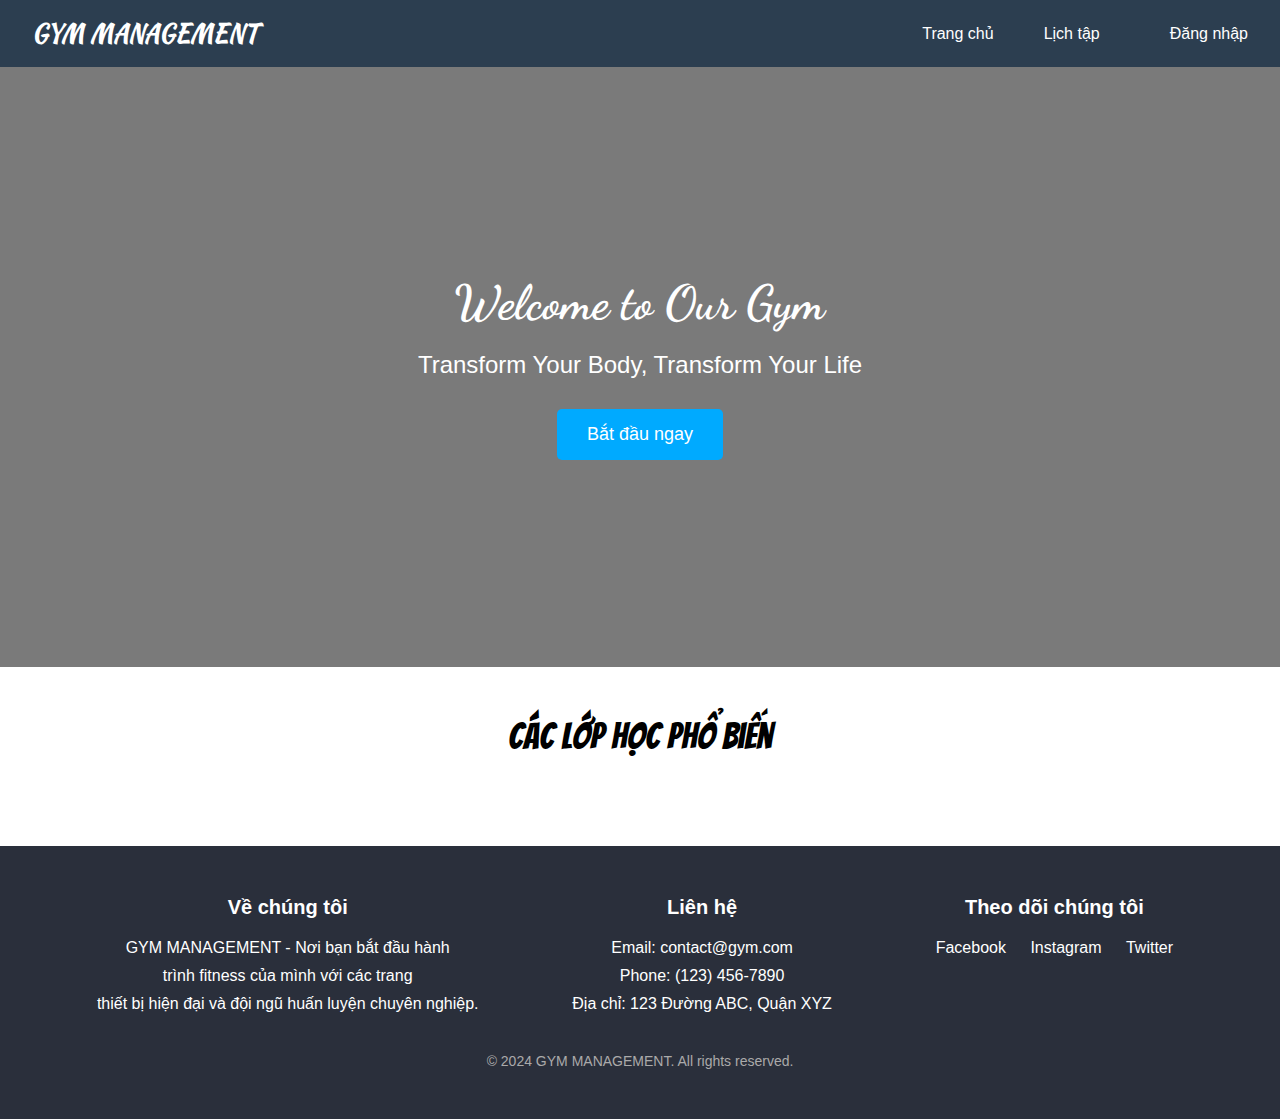
<file: Dự án FE/index.html>
<!DOCTYPE html>
<html lang="en">
<head>
    <meta charset="UTF-8">
    <meta name="viewport" content="width=device-width, initial-scale=1.0">
    <title>Trang chủ</title>
    <link rel="stylesheet" href="../assets/css/style.css">
    <link href="https://fonts.googleapis.com/css2?family=Dancing+Script:wght@400..700&display=swap" rel="stylesheet">
    <link href="https://fonts.googleapis.com/css2?family=Caveat:wght@400..700&family=Dancing+Script:wght@400..700&display=swap" rel="stylesheet">
    <link href="https://fonts.googleapis.com/css2?family=Bangers&family=Caveat:wght@400..700&family=Dancing+Script:wght@400..700&display=swap" rel="stylesheet">
    <link href="https://fonts.googleapis.com/css2?family=Bangers&family=Caveat:wght@400..700&family=Dancing+Script:wght@400..700&family=Kaushan+Script&display=swap" rel="stylesheet">
</head>
<body>
    <!-- Header -->
    <header>
        <div class="logo">GYM MANAGEMENT</div>
        <nav>
            <ul>
                <li><a href="./index.html">Trang chủ</a></li>
                <li id="training-schedule"><a href="./pages/booking/schedule.html">Lịch tập</a></li>
                <li id="manage-link" style="display: none;"><a href="./pages/admin/dashboard.html">Quản lý</a></li>
                <span id="greeting" style="margin-left:auto"></span>
                <li><a href="./pages/auth/login.html" id="auth-link">Đăng nhập</a></li>
            </ul>
        </nav>
    </header>
    <!-- Hero Section -->
    <section class="hero">
        <div class="hero-content">
            <h1>Welcome to Our Gym</h1>
            <p>Transform Your Body, Transform Your Life</p>
            <button onclick="slideDown()">Bắt đầu ngay</button>
        </div>
    </section>
    <!-- Card -->
    <section class="classes">
        <h2>Các lớp học phổ biến</h2>
        <div class="class-container" id="class-container">
            <!-- Dữ liệu sẽ được thêm động -->
        </div>
    </section>
    <!-- Footer -->
    <footer>
        <div class="footer-container">
            <div class="footer-column">
                <h4>Về chúng tôi</h4>
                <p>GYM MANAGEMENT - Nơi bạn bắt đầu hành</p>
                <p>trình fitness của mình với các trang </p>
                <p>thiết bị hiện đại và đội ngũ huấn luyện chuyên nghiệp.</p>
            </div>
            <div class="footer-column">
                <h4>Liên hệ</h4>
                <p>Email: contact@gym.com</p>
                <p>Phone: (123) 456-7890</p>
                <p>Địa chỉ: 123 Đường ABC, Quận XYZ</p>
            </div>
            <div class="footer-column">
                <h4>Theo dõi chúng tôi</h4>
                <div class="social-links">
                    <a href="#">Facebook</a>
                    <a href="#">Instagram</a>
                    <a href="#">Twitter</a>
                </div>
            </div>
        </div>
        <p class="footer-copy">© 2024 GYM MANAGEMENT. All rights reserved.</p>
    </footer>
    <script src="../assets/js/main.js"></script>
</body>
</html>
</file>
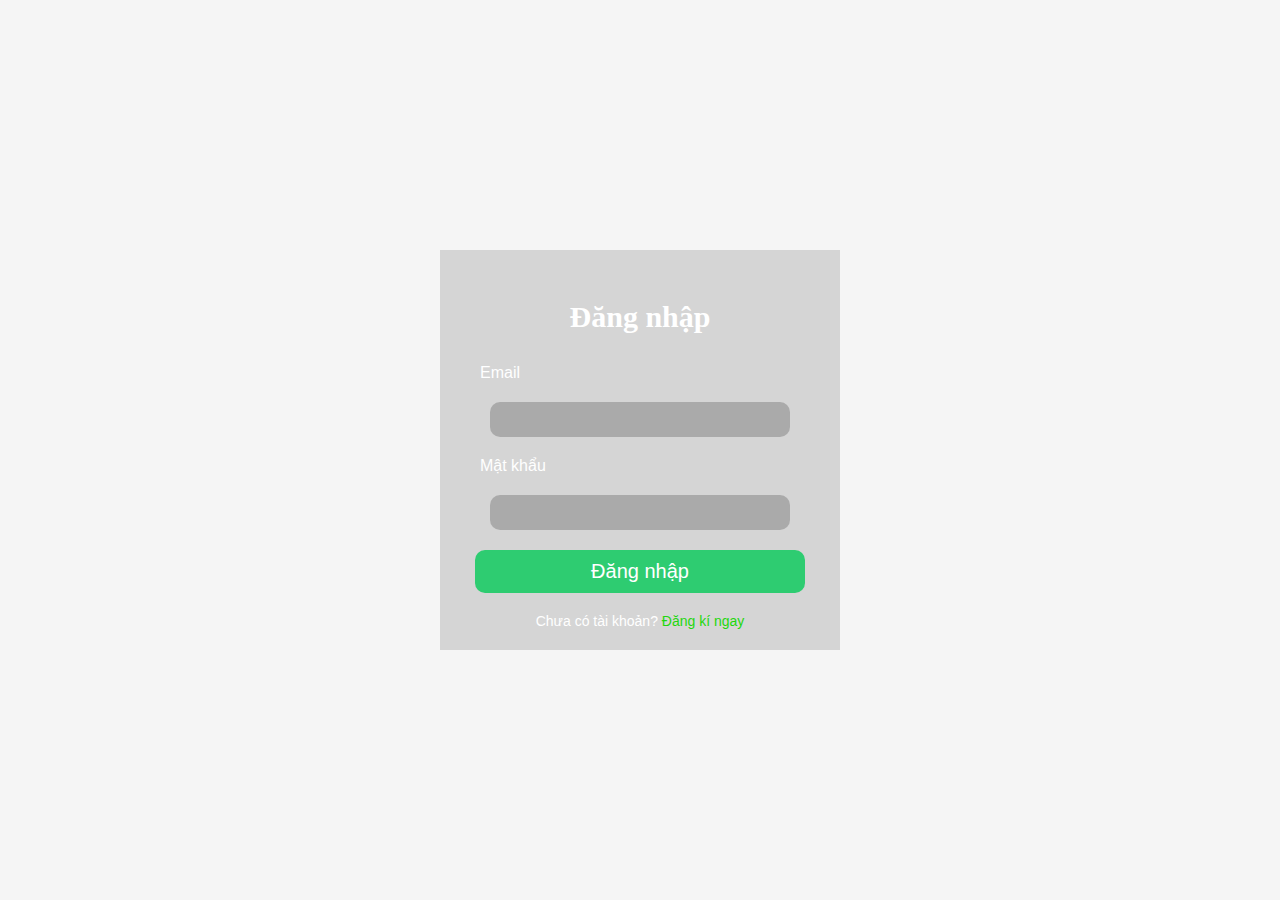
<file: pages/auth/login.html>
<!DOCTYPE html>
<html lang="en">
<head>
    <meta charset="UTF-8">
    <meta name="viewport" content="width=device-width, initial-scale=1.0">
    <title>Document</title>
    <link rel="stylesheet" href="../../assets/css/style.css">
</head>
<body>
    <div class="vid-container">
        <video class="bgvid" autoplay="autoplay" muted="muted" preload="auto" loop>
            <source src="https://videos.pexels.com/video-files/3327726/3327726-sd_640_360_24fps.mp4" type="video/webm">
        </video>
        <div class="inner-container">
          <video class="bgvid inner" autoplay="autoplay" muted="muted" preload="auto" loop>
            <source src="https://videos.pexels.com/video-files/3327726/3327726-sd_640_360_24fps.mp4" type="video/webm">
          </video>
          <div class="box">
            <h1>Đăng nhập</h1>
            <label>Email</label>
            <input type="text" id="email">
            <span id="email-error" class="error"></span>
            <label>Mật khẩu</label>
            <input type="password" id="password">
            <span id="password-error" class="error"></span>
            <button onclick="checkLogin()">Đăng nhập</button>
            <p>Chưa có tài khoản? <span> <a href="./register.html">Đăng kí ngay </a></span></p>
          </div>
        </div>
      </div>
      <script src="../../assets/js/main.js"></script>
</body>
</html>
</file>
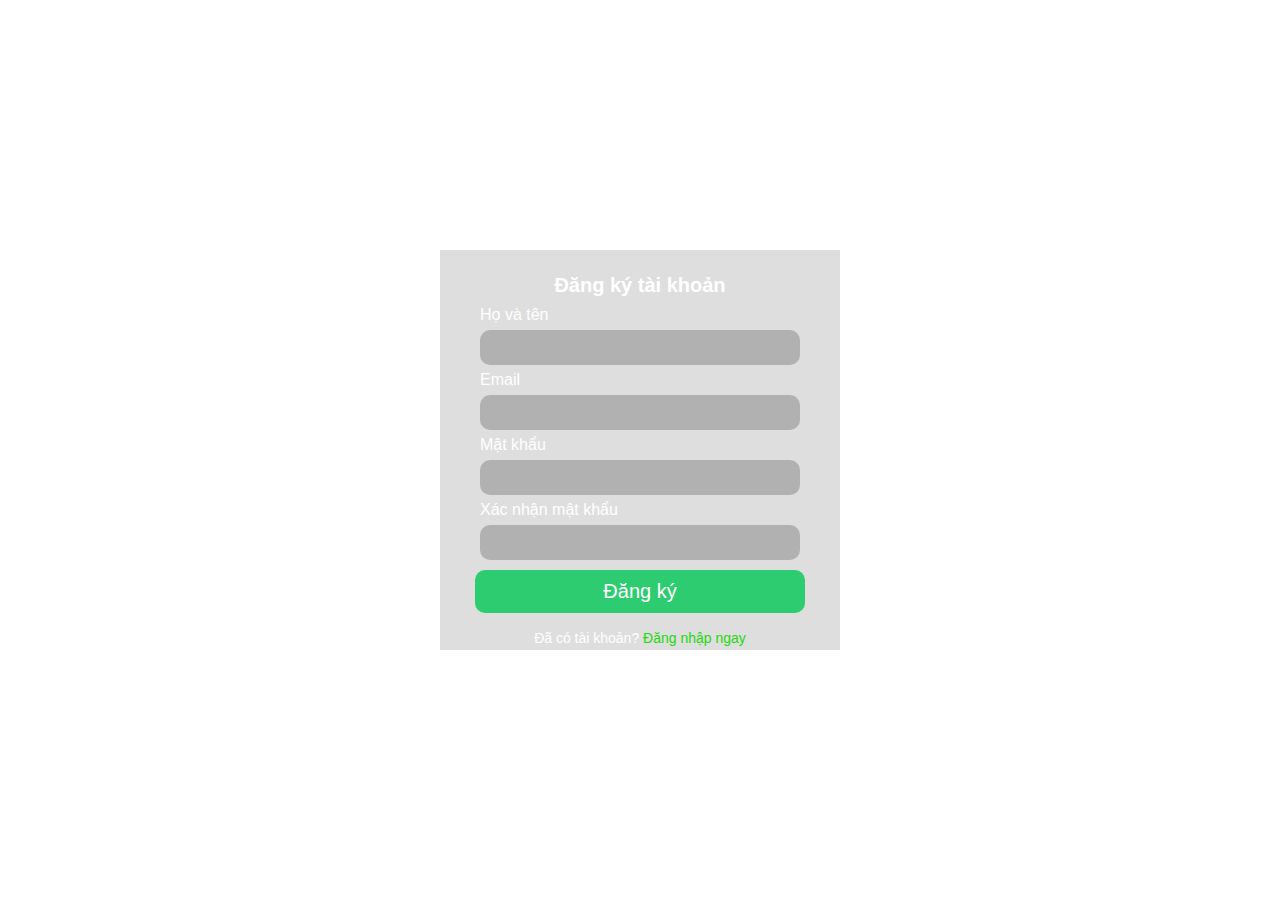
<file: pages/auth/register.html>
<!DOCTYPE html>
<html lang="en">
<head>
    <meta charset="UTF-8">
    <meta name="viewport" content="width=device-width, initial-scale=1.0">
    <title>Document</title>
    <link rel="stylesheet" href="../../assets/css/register.css">
</head>
<body>
    <div class="vid-container">
        <video class="bgvid" autoplay="autoplay" muted="muted" preload="auto" loop>
            <source src="https://videos.pexels.com/video-files/3327959/3327959-sd_640_360_24fps.mp4" type="video/webm">
        </video>
        <div class="inner-container">
          <video class="bgvid inner" autoplay="autoplay" muted="muted" preload="auto" loop>
            <source src="https://videos.pexels.com/video-files/3327959/3327959-sd_640_360_24fps.mp4" type="video/webm">
          </video>
          <div class="box">
            <h1>Đăng ký tài khoản</h1>
            <label>Họ và tên</label>
            <input type="text" id="fullName">
            <span id="fullName-error" class="error"></span>
            <label>Email</label>
            <input type="text" id="email">
            <span id="email-error" class="error"></span>
            <label>Mật khẩu</label>
            <input type="password" id="password">
            <span id="password-error" class="error"></span>
            <label>Xác nhận mật khẩu</label>
            <input type="password" id="confirmPassword">
            <span id="confirmPassword-error" class="error"></span>
            <button onclick="checkRegister()">Đăng ký</button>
            <p>Đã có tài khoản? <span> <a href="./login.html">Đăng nhập ngay </a></span></p>
          </div>
        </div>
      </div>
      <script src="../../assets/js/main.js"></script>
</body>
</html>
</file>
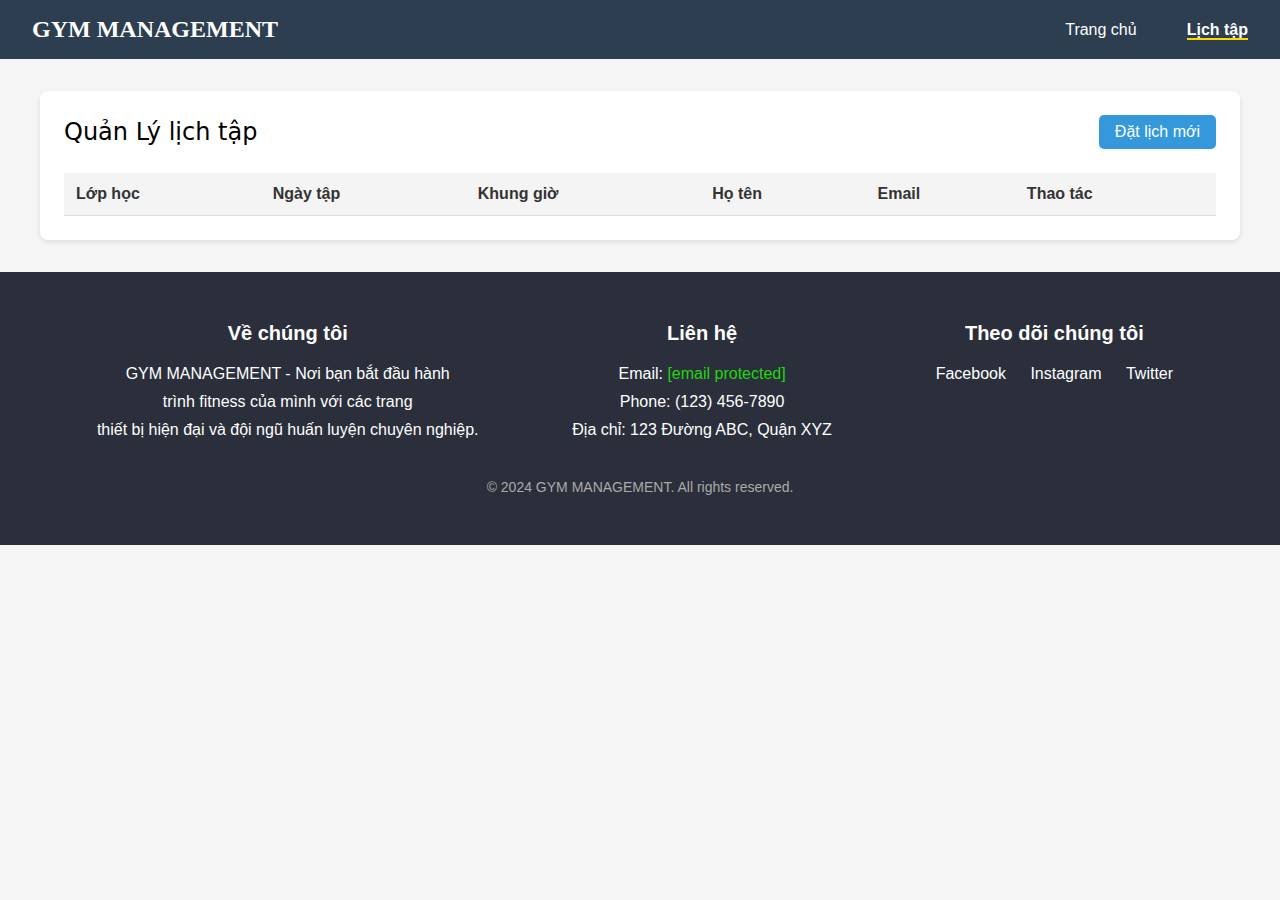
<file: pages/booking/schedule.html>
<!DOCTYPE html>
<html lang="en">
<head>
    <meta charset="UTF-8">
    <meta name="viewport" content="width=device-width, initial-scale=1.0">
    <title>Quản Lý lịch tập</title>
    <link rel="stylesheet" href="../../assets/css/style.css">
</head>
<body>
    <!-- Header -->
    <header>
        <div class="logo">GYM MANAGEMENT</div>
        <nav>
            <ul>
                <li><a href="../../index.html">Trang chủ</a></li>
                <li><a href="./schedule.html" class="active">Lịch tập</a></li>
            </ul>
        </nav>
    </header>

    <!-- Main Content -->
    <main>
        <div class="container">
            <div class="header-section">
                <h2>Quản Lý lịch tập</h2>
                <button class="add-schedule-btn">Đặt lịch mới</button>
            </div>
            <table class="schedule-table">
                <thead>
                    <tr>
                        <th>Lớp học</th>
                        <th>Ngày tập</th>
                        <th>Khung giờ</th>
                        <th>Họ tên</th>
                        <th>Email</th>
                        <th>Thao tác</th>
                    </tr>
                </thead>
                <tbody>
                    <!-- Dữ liệu sẽ được thêm động (hiện tại để trống) -->
                </tbody>
            </table>
        </div>
    </main>
     <!-- Footer -->
     <footer>
        <div class="footer-container">
            <div class="footer-column">
                <h4>Về chúng tôi</h4>
                <p>GYM MANAGEMENT - Nơi bạn bắt đầu hành</p>
                <p>trình fitness của mình với các trang </p>
                <p>thiết bị hiện đại và đội ngũ huấn luyện chuyên nghiệp.</p>
            </div>
            <div class="footer-column">
                <h4>Liên hệ</h4>
                <p>Email: <a href="/cdn-cgi/l/email-protection" class="__cf_email__" data-cfemail="37554a5b4154564177544a5e1d505c5e">[email protected]</a></p>
                <p>Phone: (123) 456-7890</p>
                <p>Địa chỉ: 123 Đường ABC, Quận XYZ</p>
            </div>
            <div class="footer-column">
                <h4>Theo dõi chúng tôi</h4>
                <div class="social-links">
                    <a href="#">Facebook</a>
                    <a href="#">Instagram</a>
                    <a href="#">Twitter</a>
                </div>
            </div>
        </div>
        <p class="footer-copy">© 2024 GYM MANAGEMENT. All rights reserved.</p>
    </footer>
</body>
</html>
</file>
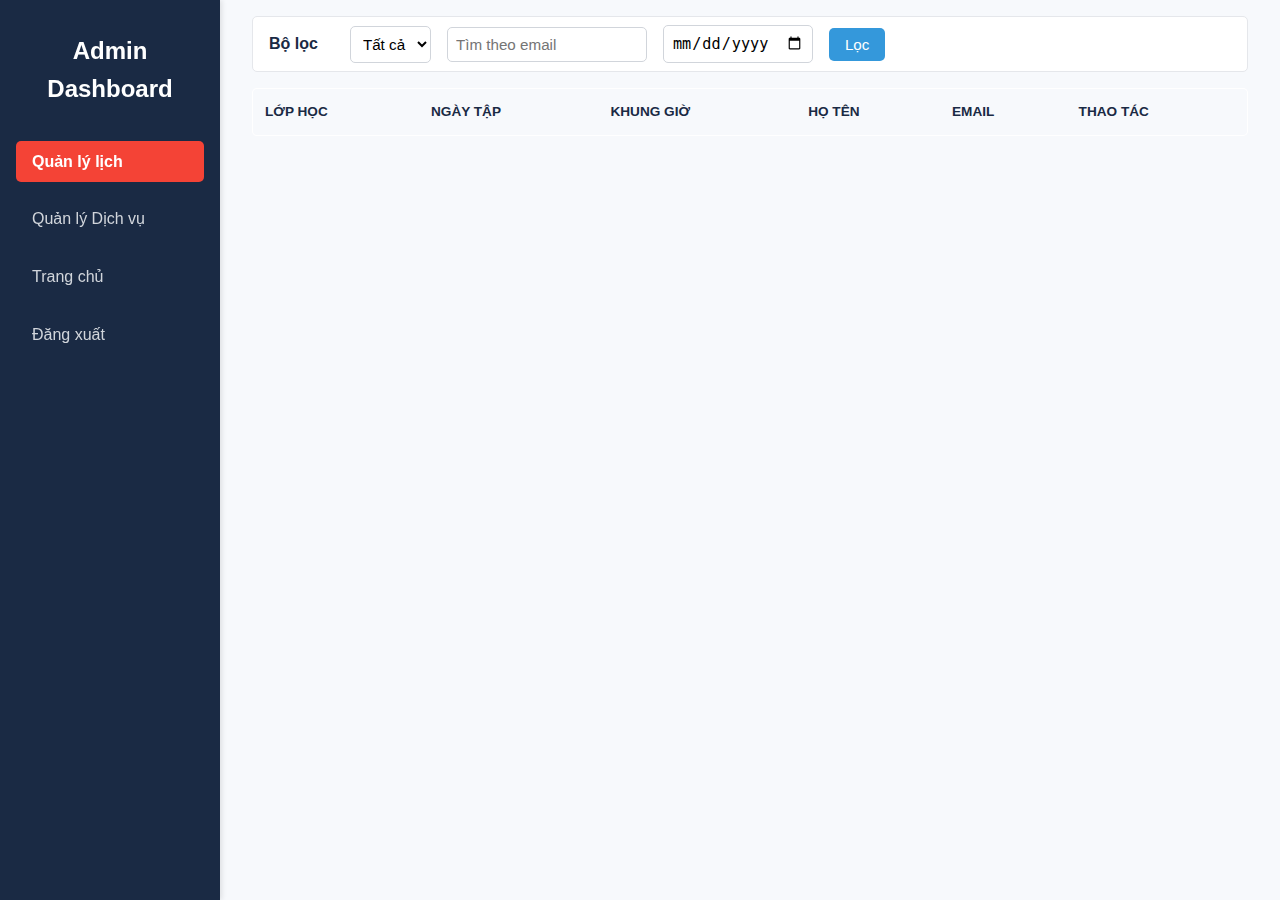
<file: Dự án FE/pages/admin/calendar.html>
<!DOCTYPE html>
<html lang="en">
<head>
    <meta charset="UTF-8">
    <meta name="viewport" content="width=device-width, initial-scale=1.0">
    <title>Quản lý lịch</title>
    <link rel="stylesheet" href="../../assets/css/calendar.css">
</head>
<body>
    <!-- Sidebar -->
    <aside class="sidebar">
        <h2>Admin Dashboard</h2>
        <nav>
            <ul>
                <li><a href="../../pages/admin/calendar.html" class="active">Quản lý lịch</a></li>
                <li><a href="../../pages/admin/dashboard.html">Quản lý Dịch vụ</a></li>
                <li><a href="../../index.html">Trang chủ</a></li>
                <li><a href="#" id="logout-link" onclick="logout()">Đăng xuất</a></li>
            </ul>
        </nav>
    </aside>
    <!-- Main Content -->
    <main class="main-content">
        <!-- Bộ lọc -->
        <div class="schedule-filter-section">
            <span>Bộ lọc</span>
            <select id="filter-class" class="schedule-filter-input">
                <option value="">Tất cả</option>
                <!-- Danh sách lớp học sẽ được thêm động -->
            </select>
            <input type="text" id="filter-email" class="schedule-filter-input" placeholder="Tìm theo email">
            <input type="date" id="filter-date" class="schedule-filter-input" placeholder="Ngày">
            <button id="apply-filter" class="schedule-filter-btn">Lọc</button>
        </div>
        <!-- Bảng danh sách lịch -->
        <div class="schedule-table-container">
            <table class="schedule-table">
                <thead>
                    <tr>
                        <th>Lớp học</th>
                        <th>Ngày tập</th>
                        <th>Khung giờ</th>
                        <th>Họ tên</th>
                        <th>Email</th>
                        <th>Thao tác</th>
                    </tr>
                </thead>
                <tbody id="schedule-list">
                    <!-- Dữ liệu sẽ được thêm động -->
                </tbody>
            </table>
        </div>

        <!-- Modal Thêm/Sửa lịch -->
        <div id="schedule-modal" class="modal">
            <div class="modal-content">
                <span class="close">×</span>
                <h2 id="modal-title">Sửa lịch tập</h2>
                <div class="form-group">
                    <label for="full-name">Họ tên:</label>
                    <input type="text" id="full-name" placeholder="Nhập họ tên">
                    <span id="full-name-error" class="error"></span>
                </div>
                <div class="form-group">
                    <label for="class-type">Lớp học:</label>
                    <select id="class-type">
                        <option value="">Chọn lớp học</option>
                        <!-- Danh sách lớp học sẽ được thêm động -->
                    </select>
                    <span id="class-type-error" class="error"></span>
                </div>
                <div class="form-group">
                    <label for="schedule-date">Ngày tập:</label>
                    <input type="date" id="schedule-date">
                    <span id="schedule-date-error" class="error"></span>
                </div>
                <div class="form-group">
                    <label for="time-slot">Khung giờ:</label>
                    <select id="time-slot">
                        <option value="">Chọn khung giờ</option>
                        <option value="07:00 - 09:00">07:00 - 09:00</option>
                        <option value="09:00 - 11:00">09:00 - 11:00</option>
                        <option value="14:00 - 16:00">14:00 - 16:00</option>
                        <option value="16:00 - 18:00">16:00 - 18:00</option>
                    </select>
                    <span id="time-slot-error" class="error"></span>
                </div>
                <div class="modal-buttons">
                    <button id="cancel-btn">Hủy</button>
                    <button id="save-btn">Lưu</button>
                </div>
            </div>
        </div>

        <!-- Modal Xóa lịch -->
        <div id="delete-modal" class="modal">
            <div class="modal-content">
                <span class="close">×</span>
                <h2>Xác nhận xóa</h2>
                <p>Bạn có chắc chắn muốn xóa lịch tập này?</p>
                <div class="modal-buttons">
                    <button id="cancel-delete-btn">Hủy</button>
                    <button id="confirm-delete-btn">Xóa</button>
                </div>
            </div>
        </div>
    </main>

    <script src="../../assets/js/admin/calendar.js"></script>
</body>
</html>
</file>
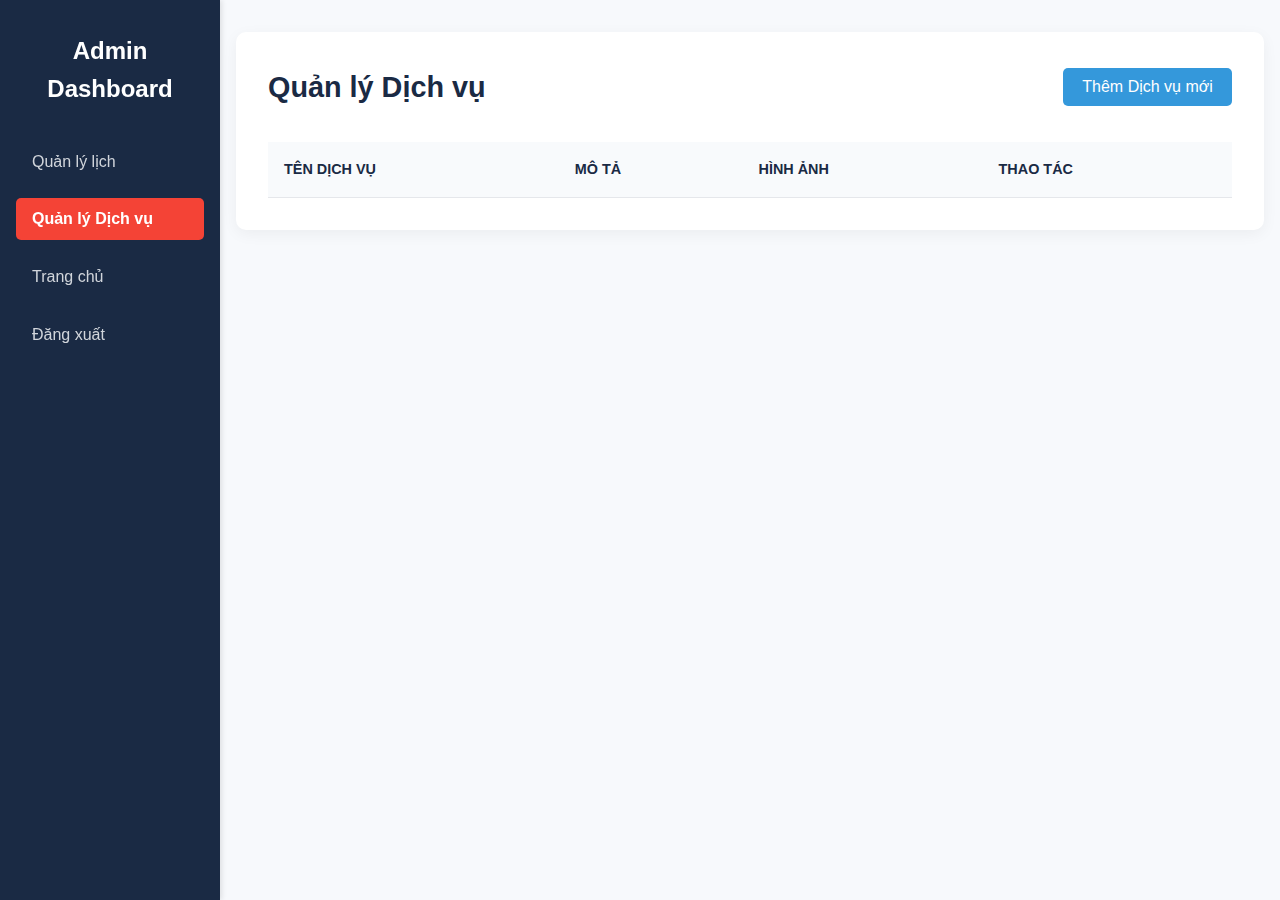
<file: Dự án FE/pages/admin/dashboard.html>
<!DOCTYPE html>
<html lang="en">
<head>
    <meta charset="UTF-8">
    <meta name="viewport" content="width=device-width, initial-scale=1.0">
    <title>Admin Dashboard</title>
    <link rel="stylesheet" href="../../assets/css/admin.css">
</head>
<body>
    <!-- Sidebar -->
    <aside class="sidebar">
        <h2>Admin Dashboard</h2>
        <nav>
            <ul>
                <li><a href="../../pages/admin/calendar.html">Quản lý lịch</a></li>
                <li><a href="../../pages/admin/dashboard.html" class="active">Quản lý Dịch vụ</a></li>
                <li><a href="../../index.html">Trang chủ</a></li>
                <li><a href="#" id="logout-link" onclick="logout()">Đăng xuất</a></li>
            </ul>
        </nav>
    </aside>
    <!-- Main Content -->
    <main class="main-content">
        <div class="container">
            <div class="header-section">
                <h2>Quản lý Dịch vụ</h2>
                <button class="add-service-btn" id="add-service-btn">Thêm Dịch vụ mới</button>
            </div>
            <table class="service-table">
                <thead>
                    <tr>
                        <th>Tên Dịch vụ</th>
                        <th>Mô tả</th>
                        <th>Hình ảnh</th>
                        <th>Thao tác</th>
                    </tr>
                </thead>
                <tbody id="service-list">
                    <!-- Dữ liệu sẽ được thêm động từ JavaScript -->
                </tbody>
            </table>
        </div>
    </main>
    <!-- Modal Thêm/Sửa Dịch vụ -->
    <div id="service-modal" class="modal">
        <div class="modal-content">
            <span class="close">×</span>
            <h2 id="modal-title">Thêm Dịch vụ mới</h2>
            <div class="form-group">
                <label for="service-name">Tên Dịch vụ</label>
                <input type="text" id="service-name" required>
                <div id="service-name-error" class="error"></div>
            </div>
            <div class="form-group">
                <label for="service-description">Mô tả</label>
                <textarea id="service-description" rows="3" required></textarea>
                <div id="service-description-error" class="error"></div>
            </div>
            <div class="form-group">
                <label for="service-image">Hình ảnh (URL)</label>
                <input type="text" id="service-image" required>
                <div id="service-image-error" class="error"></div>
            </div>
            <div class="modal-buttons">
                <button id="cancel-btn">Hủy</button>
                <button id="save-btn">Lưu</button>
            </div>
        </div>
    </div>
    <!-- Modal Xác nhận Xóa -->
    <div id="delete-modal" class="modal">
        <div class="modal-content">
            <span class="close">×</span>
            <h2>Xác nhận Xóa</h2>
            <p>Bạn chắc chắn muốn xóa dịch vụ này?</p>
            <div class="modal-buttons">
                <button id="cancel-delete-btn">Hủy</button>
                <button id="confirm-delete-btn">Xóa</button>
            </div>
        </div>
    </div>
    <script src="../../assets/js/admin/dashboard.js"></script>
</body>
</html>
</file>
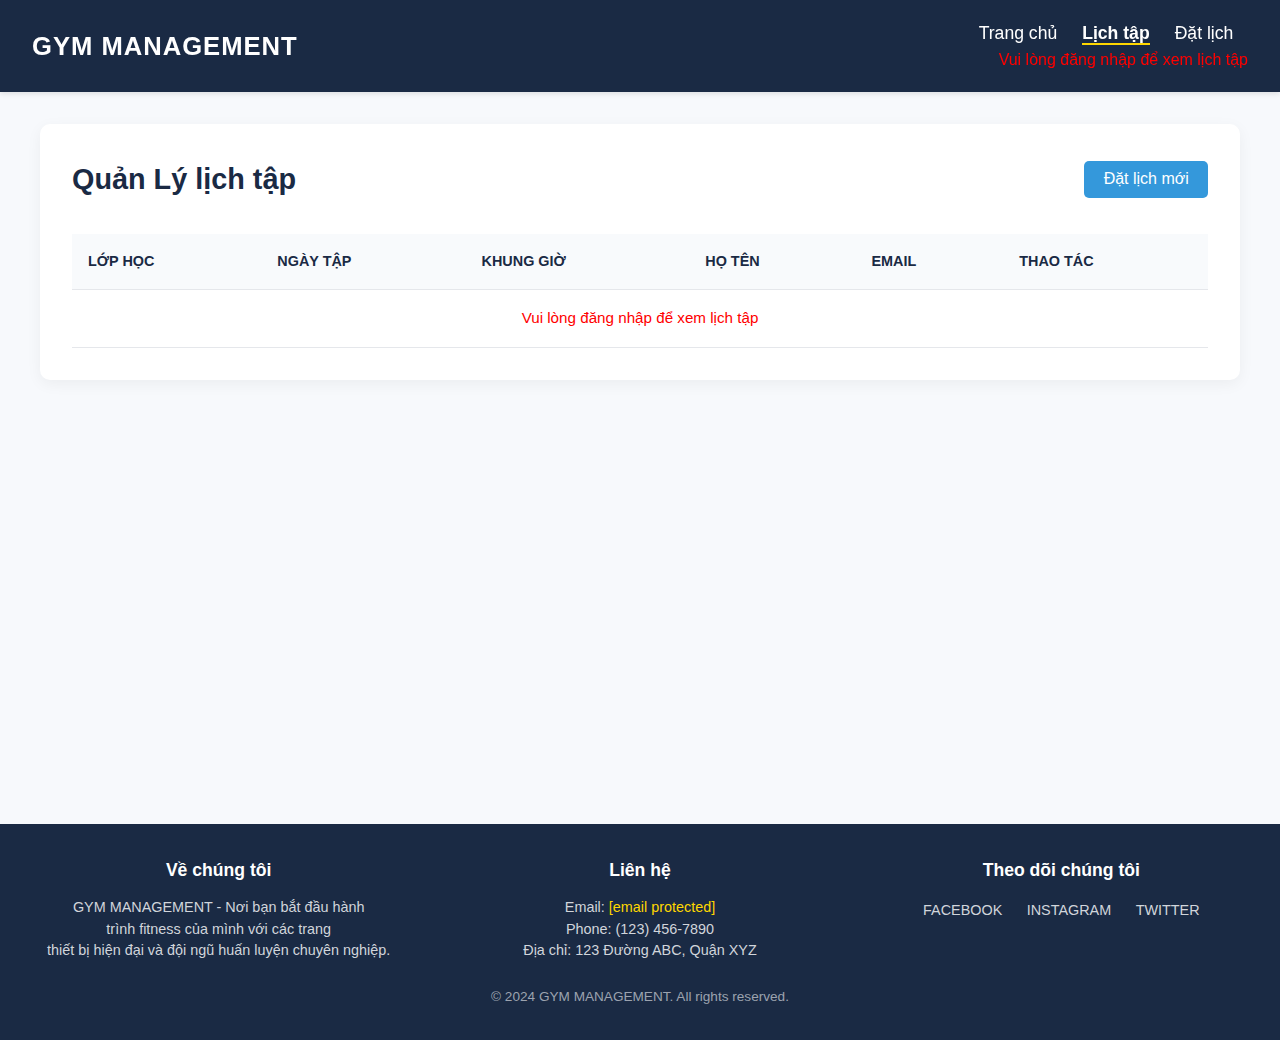
<file: Dự án FE/pages/booking/schedule.html>
<!DOCTYPE html>
<html lang="en">
<head>
    <meta charset="UTF-8">
    <meta name="viewport" content="width=device-width, initial-scale=1.0">
    <title>Quản Lý lịch tập</title>
    <link rel="stylesheet" href="../../assets/css/register.css">
</head>
<body>
    <!-- Header -->
    <header>
        <div class="logo">GYM MANAGEMENT</div>
        <nav>
            <ul>
                <li><a href="../../index.html">Trang chủ</a></li>
                <li><a href="../booking/schedule.html" class="active">Lịch tập</a></li>
                <li><a href="#" id="add-schedule-link">Đặt lịch</a></li>
            </ul>
            <span id="greeting" style="margin-left: 20px;"></span>
        </nav>
    </header>

    <!-- Main Content -->
    <main>
        <div class="container">
            <div class="header-section">
                <h2>Quản Lý lịch tập</h2>
                <button class="add-schedule-btn" id="add-schedule-btn">Đặt lịch mới</button>
            </div>
            <table class="schedule-table">
                <thead>
                    <tr>
                        <th>Lớp học</th>
                        <th>Ngày tập</th>
                        <th>Khung giờ</th>
                        <th>Họ tên</th>
                        <th>Email</th>
                        <th>Thao tác</th>
                    </tr>
                </thead>
                <tbody id="schedule-list">
                    <!-- Dữ liệu sẽ được thêm động -->
                </tbody>
            </table>
        </div>
    </main>

    <!-- Modal Thêm/Sửa lịch -->
    <div id="schedule-modal" class="modal">
        <div class="modal-content">
            <span class="close">×</span>
            <h2 id="modal-title">Đặt lịch mới</h2>
            <div class="form-group">
                <label for="full-name">Họ tên</label>
                <input type="text" id="full-name" required>
                <div id="full-name-error" class="error"></div>
            </div>
            <div class="form-group">
                <label for="email">Email</label>
                <input type="email" id="email">
                <div id="email-error" class="error"></div>
            </div>
            <div class="form-group">
                <label for="class-type">Lớp học</label>
                <select id="class-type" required>
                    <option value="" disabled selected>Chọn lớp học</option>
                    <option value="Gym">Gym</option>
                    <option value="Yoga">Yoga</option>
                    <option value="Zumba">Zumba</option>
                </select>
                <div id="class-type-error" class="error"></div>
            </div>
            <div class="form-group">
                <label for="schedule-date">Ngày tập</label>
                <input type="date" id="schedule-date" required>
                <div id="schedule-date-error" class="error"></div>
            </div>
            <div class="form-group">
                <label for="time-slot">Khung giờ</label>
                <select id="time-slot" required>
                    <option value="" disabled selected>Chọn khung giờ</option>
                    <option value="07:00 - 09:00">07:00 - 09:00</option>
                    <option value="09:00 - 11:00">09:00 - 11:00</option>
                    <option value="16:00 - 18:00">16:00 - 18:00</option>
                    <option value="18:00 - 20:00">18:00 - 20:00</option>
                </select>
                <div id="time-slot-error" class="error"></div>
            </div>
            <div class="modal-buttons">
                <button id="cancel-btn">Hủy</button>
                <button id="save-btn">Lưu</button>
            </div>
        </div>
    </div>

    <!-- Modal Xác nhận xóa -->
    <div id="delete-modal" class="modal">
        <div class="modal-content">
            <span class="close">×</span>
            <h2>Xác nhận xóa</h2>
            <p>Bạn có chắc muốn xóa lịch tập này?</p>
            <div class="modal-buttons">
                <button id="cancel-delete-btn">Hủy</button>
                <button id="confirm-delete-btn">Xóa</button>
            </div>
        </div>
    </div>

    <!-- Footer -->
    <footer>
        <div class="footer-container">
            <div class="footer-column">
                <h4>Về chúng tôi</h4>
                <p>GYM MANAGEMENT - Nơi bạn bắt đầu hành</p>
                <p>trình fitness của mình với các trang </p>
                <p>thiết bị hiện đại và đội ngũ huấn luyện chuyên nghiệp.</p>
            </div>
            <div class="footer-column">
                <h4>Liên hệ</h4>
                <p>Email: <a href="/cdn-cgi/l/email-protection" class="__cf_email__" data-cfemail="a4c7cbcad0c5c7d0e4c3ddc98ac7cbc9">[email protected]</a></p>
                <p>Phone: (123) 456-7890</p>
                <p>Địa chỉ: 123 Đường ABC, Quận XYZ</p>
            </div>
            <div class="footer-column">
                <h4>Theo dõi chúng tôi</h4>
                <div class="social-links">
                    <a href="#">Facebook</a>
                    <a href="#">Instagram</a>
                    <a href="#">Twitter</a>
                </div>
            </div>
        </div>
        <p class="footer-copy">© 2024 GYM MANAGEMENT. All rights reserved.</p>
    </footer>
    <script src="../../assets/js/booking.js"></script>
</body>
</html>
</file>
<file: assets/css/style.css>
body{
    padding:0;
    margin:0;
}
.vid-container{
    position:relative;
    height: 100vh;
    overflow:hidden;
}
.bgvid{
    position:absolute;
    left:0;
    top:0;
    width:100vw;
}
.inner-container{
    width:400px;
    height:400px;
    position:absolute;
    top:calc(50vh - 200px);
    left:calc(50vw - 200px);
    overflow:hidden;
}
.bgvid.inner{
    top:calc(-50vh + 200px);
    left:calc(-50vw + 200px);
    filter: url("data:image/svg+xml;utf9,<svg%20version='1.1'%20xmlns='http://www.w3.org/2000/svg'><filter%20id='blur'><feGaussianBlur%20stdDeviation='10'%20/></filter></svg>#blur");
    -webkit-filter:blur(10px);
    -ms-filter: blur(10px);
    -o-filter: blur(10px);
    filter:blur(10px);
}
.box{
    position:absolute;
    height:150%;
    width:100%;
    font-family:Helvetica;
    color:#fff;
    background:rgba(0,0,0,0.13);
    padding:20px 0px;
}
.box h1{
    text-align:center;
    margin:30px 0;
    font-size:30px;
}
.box input{
    display:block;
    width:300px;
    margin:20px auto;
    padding:10px;
    background:rgba(0,0,0,0.2);
    color:#fff;
    border:0;
    border-radius: 10px;
}
.box input:focus,.box input:active,.box button:focus,.box button:active{
    outline:none;
}
.box button{
    background:#2ecc71;
    border:0;
    color:#fff;
    padding:10px;
    font-size:20px;
    width:330px;
    margin:20px auto;
    display:block;
    cursor:pointer;
    border-radius: 10px;
}
  .box button:active{
    background:#27ae60;
}
.box p{
    font-size:14px;
    text-align:center;
}
.box p span{
    cursor:pointer;
}
.box label{
    margin: 0 0 0 40px;
}
a{
    text-decoration: none;
    color:#1fd70e;
}

* {
    margin: 0;
    padding: 0;
    box-sizing: border-box;
    font-family: Arial, sans-serif;
}

body {
    background-color: #f4f4f4;
}

/* Header */
h1{
    font-family: "Dancing Script", cursive;
    font-optical-sizing: auto;
    font-weight: <weight>;
    font-style: normal;
}
h3{
    font-family: "Caveat", cursive;
    font-optical-sizing: auto;
    font-weight: <weight>;
    font-style: normal;
}
h2{
    font-family: "Bangers", system-ui;
    font-weight: 400;
    font-style: normal;
}
header {
    display: flex;
    justify-content: space-between;
    align-items: center;
    padding: 20px 50px;
    background-color: #2a2f3b;
    color: white;
}

.logo {
    font-family: "Kaushan Script", cursive;
    font-weight: 400;
    font-style: normal;
    font-size: 24px;
    font-weight: bold;
}

nav ul {
    list-style: none;
    display: flex;
}

nav ul li {
    margin-left: 30px;
}

nav ul li a {
    color: white;
    text-decoration: none;
    font-size: 16px;
}

nav ul li a:hover {
    color: #00aaff;
}

/* Hero Section */
.hero {
    position: relative;
    height: 600px;
    background-image: url('https://images.pexels.com/photos/460307/pexels-photo-460307.jpeg?auto=compress&cs=tinysrgb&w=1200');
    background-size: cover;
    background-position: center;
    display: flex;
    align-items: center;
    justify-content: center;
    text-align: center;
    color: white;
}

.hero::before {
    content: '';
    position: absolute;
    top: 0;
    left: 0;
    width: 100%;
    height: 100%;
    background: rgba(0, 0, 0, 0.5); /* Overlay */
}

.hero-content {
    position: relative;
    z-index: 1;
}

.hero-content h1 {
    font-size: 48px;
    margin-bottom: 20px;
}

.hero-content p {
    font-size: 24px;
    margin-bottom: 30px;
}

.hero-content button {
    padding: 15px 30px;
    font-size: 18px;
    background-color: #00aaff;
    color: white;
    border: none;
    border-radius: 5px;
    cursor: pointer;
}

.hero-content button:hover {
    background-color: #0088cc;
}

/* Classes Section */
.classes {
    padding: 50px;
    text-align: center;
    background-color: white;
}

.classes h2 {
    font-size: 36px;
    margin-bottom: 40px;
}

.class-container {
    display: flex;
    justify-content: center;
    gap: 30px;
}

.class-card {
    background-color: #f9f9f9;
    border-radius: 10px;
    overflow: hidden;
    width: 300px;
    box-shadow: 0 2px 10px rgba(0, 0, 0, 0.1);
    text-align: left;
}

.class-card img {
    width: 100%;
    height: 200px;
    object-fit: cover;
}

.class-card h3 {
    font-size: 24px;
    margin: 20px;
}

.class-card p {
    margin: 0 20px 20px;
    color: #666;
}

.class-card button {
    display: block;
    margin: 0 20px 20px;
    padding: 10px;
    background-color: #00aaff;
    color: white;
    border: none;
    border-radius: 5px;
    cursor: pointer;
}

.class-card button:hover {
    background-color: #0088cc;
}

/* Footer */
footer {
    background-color: #2a2f3b;
    color: white;
    padding: 50px;
    text-align: center;
}

.footer-container {
    display: flex;
    justify-content: space-around;
    margin-bottom: 30px;
}

.footer-column h4 {
    font-size: 20px;
    margin-bottom: 20px;
}

.footer-column p {
    margin-bottom: 10px;
}

.social-links a {
    color: white;
    margin: 0 10px;
    text-decoration: none;
}

.social-links a:hover {
    color: #00aaff;
}

.footer-copy {
    font-size: 14px;
    color: #aaa;
}
#greeting {
    color: #FFD700;
    font-size: 16px;
}
/* Booking CSS */
/* Reset mặc định */
* {
    margin: 0;
    padding: 0;
    box-sizing: border-box;
}

body {
    font-family: Arial, sans-serif;
    background-color: #f5f5f5;
}

/* Header */
header {
    background-color: #2c3e50; /* Màu nền tối */
    color: white;
    padding: 1rem 2rem;
    display: flex;
    justify-content: space-between;
    align-items: center;
}

.logo {
    font-size: 1.5rem;
    font-weight: bold;
}

nav ul {
    list-style: none;
    display: flex;
    gap: 20px;
}

nav ul li {
    display: inline-block;
}

nav ul li a {
    color: white;
    text-decoration: none;
    font-size: 1rem;
}

nav ul li a.active {
    font-weight: bold;
    border-bottom: 2px solid #FFD700; /* Đường viền dưới cho liên kết đang active */
}

/* Main Content */
main {
    padding: 2rem;
}

.container {
    max-width: 1200px;
    margin: 0 auto;
    background-color: white;
    padding: 1.5rem;
    border-radius: 8px;
    box-shadow: 0 2px 5px rgba(0, 0, 0, 0.1);
}

.header-section {
    display: flex;
    justify-content: space-between;
    align-items: center;
    margin-bottom: 1.5rem;
}

.header-section h1 {
    font-size: 1.8rem;
    font-weight: bold;
}

.add-schedule-btn {
    background-color: #3498db; /* Màu xanh dương */
    color: white;
    border: none;
    padding: 0.5rem 1rem;
    border-radius: 5px;
    cursor: pointer;
    font-size: 1rem;
    transition: background-color 0.3s;
}

.add-schedule-btn:hover {
    background-color: #2980b9; /* Màu xanh đậm hơn khi hover */
}

/* Table */
.schedule-table {
    width: 100%;
    border-collapse: collapse;
    margin-top: 1rem;
}

.schedule-table th,
.schedule-table td {
    padding: 0.75rem;
    text-align: left;
    border-bottom: 1px solid #ddd;
}

.schedule-table th {
    background-color: #f4f4f4;
    font-weight: bold;
    color: #333;
}

.schedule-table tbody tr:hover {
    background-color: #f9f9f9;
}
</file>
<file: assets/css/register.css>
body{
    padding:0;
    margin:0;
    line-height: 30px;
}
.vid-container{
    position:relative;
    height: 100vh;
    overflow:hidden;
}
.bgvid{
    position:absolute;
    left:0;
    top:0;
    width:100vw;
}
.inner-container{
    width:400px;
    height:400px;
    position:absolute;
    top:calc(50vh - 200px);
    left:calc(50vw - 200px);
    overflow:hidden;
}
.bgvid.inner{
    top:calc(-50vh + 200px);
    left:calc(-50vw + 200px);
    filter: url("data:image/svg+xml;utf9,<svg%20version='1.1'%20xmlns='http://www.w3.org/2000/svg'><filter%20id='blur'><feGaussianBlur%20stdDeviation='10'%20/></filter></svg>#blur");
    -webkit-filter:blur(10px);
    -ms-filter: blur(10px);
    -o-filter: blur(10px);
    filter:blur(10px);
}
.box{
    position:absolute;
    height:150%;
    width:100%;
    font-family:Helvetica;
    color:#fff;
    background:rgba(0,0,0,0.13);
    padding:20px 0px;
}
.box h1{
    text-align:center;
    margin: 0;
    font-size:20px;
}
.box input{
    display:block;
    width:300px;
    margin:0 auto;
    padding:10px;
    background:rgba(0,0,0,0.2);
    color:#fff;
    border:0;
    border-radius: 10px;
}
.box input:focus,.box input:active,.box button:focus,.box button:active{
    outline:none;
}
.box button{
    background:#2ecc71;
    border:0;
    color:#fff;
    padding:10px;
    font-size:20px;
    width:330px;
    margin:10px auto;
    display:block;
    cursor:pointer;
    border-radius: 10px;
    
}
  .box button:active{
    background:#27ae60;
}
.box p{
    font-size:14px;
    text-align:center;
    margin: 0;
}
.box p span{
    cursor:pointer;
}
.box label{
    margin: 0 0 0 40px;
}
a{
    text-decoration: none;
    color:#1fd70e;
}
</file>
<file: Dự án FE/assets/css/register.css>
body {
    padding: 0;
    margin: 0;
    line-height: 30px;
}

.vid-container {
    position: relative;
    height: 100vh;
    overflow: hidden;
}

.bgvid {
    position: absolute;
    left: 0;
    top: 0;
    width: 100vw;
}

.inner-container {
    width: 400px;
    height: 550px; /* Tăng chiều cao để chứa toàn bộ nội dung */
    position: absolute;
    top: calc(50vh - 275px); /* Điều chỉnh vị trí trung tâm theo chiều cao mới */
    left: calc(50vw - 200px);
}

.bgvid.inner {
    top: calc(-50vh + 275px); /* Điều chỉnh theo chiều cao mới */
    left: calc(-50vw + 200px);
    filter: url("data:image/svg+xml;utf9,<svg%20version='1.1'%20xmlns='http://www.w3.org/2000/svg'><filter%20id='blur'><feGaussianBlur%20stdDeviation='10'%20/></filter></svg>#blur");
    -webkit-filter: blur(10px);
    -ms-filter: blur(10px);
    -o-filter: blur(10px);
    filter: blur(10px);
}

.box {
    position: absolute;
    height: auto; /* Tự điều chỉnh theo nội dung */
    width: 100%;
    font-family: Helvetica;
    color: #fff;
    background: rgba(0, 0, 0, 0.13);
    padding: 30px 0; /* Tăng padding để giao diện thoáng hơn */
    box-sizing: border-box;
}

.box h1 {
    text-align: center;
    margin: 0 0 20px 0; /* Thêm margin-bottom để cách xa các input */
    font-size: 20px;
}

.box input {
    display: block;
    width: 300px;
    margin: 10px auto; /* Thêm margin để các input cách nhau */
    padding: 10px;
    background: rgba(0, 0, 0, 0.2);
    color: #fff;
    border: 0;
    border-radius: 10px;
}

.box input:focus,
.box input:active,
.box button:focus,
.box button:active {
    outline: none;
}

.box button {
    background: #2ecc71;
    border: 0;
    color: #fff;
    padding: 10px;
    font-size: 20px;
    width: 330px;
    margin: 20px auto; /* Tăng margin để cách xa các input */
    display: block;
    cursor: pointer;
    border-radius: 10px;
}

.box button:active {
    background: #27ae60;
}

.box p {
    font-size: 14px;
    text-align: center;
    margin: 10px 0; /* Điều chỉnh margin */
}

.box p span {
    cursor: pointer;
}

.box label {
    margin: 0 0 5px 40px; /* Điều chỉnh margin để nhãn gần input hơn */
}

a {
    text-decoration: none;
    color: #1fd70e;
}

.error {
    display: block;
    color: #efe4e4;
    font-size: 12px;
    text-align: center;
    margin-top: 5px;
}

/* Booking CSS */
/* Reset mặc định */
* {
    margin: 0;
    padding: 0;
    box-sizing: border-box;
}

body {
    font-family: 'Segoe UI', Arial, sans-serif;
    background-color: #f7f9fc;
    color: #333;
    line-height: 1.6;
}

/* Header */
header {
    background-color: #1a2a44;
    color: white;
    padding: 1.2rem 2rem;
    display: flex;
    justify-content: space-between;
    align-items: center;
    box-shadow: 0 2px 5px rgba(0, 0, 0, 0.1);
    position: sticky;
    top: 0;
    z-index: 100;
}

.logo {
    font-size: 1.6rem;
    font-weight: 700;
    letter-spacing: 1px;
}

nav ul {
    list-style: none;
    display: flex;
    gap: 25px;
    align-items: center;
}

nav ul li {
    display: inline-block;
}

nav ul li a {
    color: white;
    text-decoration: none;
    font-size: 1.1rem;
    font-weight: 500;
    transition: color 0.3s;
}

nav ul li a:hover {
    color: #ffd700;
}

nav ul li a.active {
    font-weight: 600;
    border-bottom: 2px solid #ffd700;
}

/* Main Content */
main {
    padding: 2rem 1rem;
    min-height: calc(100vh - 200px);
}

.container {
    max-width: 1200px;
    margin: 0 auto;
    background-color: white;
    padding: 2rem;
    border-radius: 10px;
    box-shadow: 0 4px 15px rgba(0, 0, 0, 0.05);
}

.header-section {
    display: flex;
    justify-content: space-between;
    align-items: center;
    margin-bottom: 2rem;
}

.header-section h2 {
    font-size: 1.8rem;
    font-weight: 600;
    color: #1a2a44;
}

.add-schedule-btn {
    background-color: #3498db;
    color: white;
    border: none;
    padding: 0.6rem 1.2rem;
    border-radius: 5px;
    cursor: pointer;
    font-size: 1rem;
    font-weight: 500;
    transition: background-color 0.3s, transform 0.1s;
}

.add-schedule-btn:hover {
    background-color: #2980b9;
    transform: translateY(-2px);
}

.add-schedule-btn:active {
    transform: translateY(0);
}

/* Table */
.schedule-table {
    width: 100%;
    border-collapse: collapse;
    margin-top: 1rem;
    background-color: #fff;
}

.schedule-table th,
.schedule-table td {
    padding: 1rem;
    text-align: left;
    border-bottom: 1px solid #e5e7eb;
}

.schedule-table th {
    background-color: #f8fafc;
    font-weight: 600;
    color: #1a2a44;
    text-transform: uppercase;
    font-size: 0.9rem;
}

.schedule-table td {
    color: #4b5563;
    font-size: 0.95rem;
}

.schedule-table tbody tr:hover {
    background-color: #f1f5f9;
}

.schedule-table button {
    padding: 0.4rem 0.8rem;
    margin-right: 5px;
    border: none;
    border-radius: 5px;
    cursor: pointer;
    font-size: 0.9rem;
    font-weight: 500;
    transition: background-color 0.3s, transform 0.1s;
}

.schedule-table button:first-child {
    background-color: #4CAF50;
    color: white;
}

.schedule-table button:first-child:hover {
    background-color: #45a049;
    transform: translateY(-2px);
}

.schedule-table button:last-child {
    background-color: #f44336;
    color: white;
}

.schedule-table button:last-child:hover {
    background-color: #da190b;
    transform: translateY(-2px);
}

/* Modal */
.modal {
    display: none;
    position: fixed;
    z-index: 1000;
    left: 0;
    top: 0;
    width: 100%;
    height: 100%;
    background-color: rgba(0, 0, 0, 0.4);
    animation: fadeIn 0.3s ease-in-out;
}

.modal-content {
    background-color: white;
    margin: 10% auto;
    padding: 2rem;
    border-radius: 10px;
    width: 90%;
    max-width: 450px;
    box-shadow: 0 4px 20px rgba(0, 0, 0, 0.1);
    position: relative;
    animation: slideIn 0.3s ease-in-out;
}

.close {
    position: absolute;
    top: 15px;
    right: 20px;
    font-size: 1.5rem;
    color: #666;
    cursor: pointer;
    transition: color 0.3s;
}

.close:hover {
    color: #333;
}

.modal-content h2 {
    font-size: 1.5rem;
    font-weight: 600;
    color: #1a2a44;
    margin-bottom: 1.5rem;
}

.form-group {
    margin-bottom: 1.2rem;
}

.form-group label {
    display: block;
    margin-bottom: 0.5rem;
    font-weight: 500;
    color: #1a2a44;
    font-size: 0.95rem;
}

.form-group select,
.form-group input {
    width: 100%;
    padding: 0.6rem;
    border: 1px solid #d1d5db;
    border-radius: 5px;
    font-size: 0.95rem;
    color: #4b5563;
    background-color: #f9fafb;
    transition: border-color 0.3s;
}

.form-group select:focus,
.form-group input:focus {
    outline: none;
    border-color: #3498db;
    box-shadow: 0 0 0 2px rgba(52, 152, 219, 0.1);
}

.form-group .error {
    color: #f44336;
    font-size: 0.85rem;
    margin-top: 0.3rem;
    display: none;
}

.modal-buttons {
    display: flex;
    justify-content: flex-end;
    gap: 10px;
    margin-top: 1.5rem;
}

.modal-buttons button {
    padding: 0.6rem 1.2rem;
    border: none;
    border-radius: 5px;
    cursor: pointer;
    font-size: 0.95rem;
    font-weight: 500;
    transition: background-color 0.3s, transform 0.1s;
}

#cancel-btn,
#cancel-delete-btn {
    background-color: #d1d5db;
    color: #4b5563;
}

#cancel-btn:hover,
#cancel-delete-btn:hover {
    background-color: #c3c7cc;
    transform: translateY(-2px);
}

#save-btn {
    background-color: #3498db;
    color: white;
}

#save-btn:hover {
    background-color: #2980b9;
    transform: translateY(-2px);
}

#confirm-delete-btn {
    background-color: #f44336;
    color: white;
}

#confirm-delete-btn:hover {
    background-color: #da190b;
    transform: translateY(-2px);
}

/* Footer */
footer {
    background-color: #1a2a44;
    color: #d1d5db;
    padding: 2rem 1rem;
    text-align: center;
    margin-top: 2rem;
}

.footer-container {
    display: flex;
    justify-content: space-around;
    margin-bottom: 1.5rem;
    flex-wrap: wrap;
    gap: 1rem;
}

.footer-column {
    flex: 1;
    min-width: 200px;
}

.footer-column h4 {
    font-size: 1.1rem;
    font-weight: 600;
    margin-bottom: 0.8rem;
    color: white;
}

.footer-column p {
    font-size: 0.9rem;
    line-height: 1.5;
}

.footer-column a {
    color: #ffd700;
    text-decoration: none;
    transition: color 0.3s;
}

.footer-column a:hover {
    color: #e6c200;
}

.social-links a {
    color: #d1d5db;
    margin: 0 10px;
    font-size: 0.9rem;
    text-transform: uppercase;
}

.social-links a:hover {
    color: #ffd700;
}

.footer-copy {
    font-size: 0.85rem;
    color: #9ca3af;
    margin-top: 1rem;
}

/* Animations */
@keyframes fadeIn {
    from {
        opacity: 0;
    }
    to {
        opacity: 1;
    }
}

@keyframes slideIn {
    from {
        transform: translateY(-20px);
        opacity: 0;
    }
    to {
        transform: translateY(0);
        opacity: 1;
    }
}

/* Responsive */
@media (max-width: 768px) {
    header {
        flex-direction: column;
        gap: 1rem;
    }

    nav ul {
        flex-direction: column;
        gap: 10px;
    }

    .container {
        padding: 1rem;
    }

    .schedule-table th,
    .schedule-table td {
        padding: 0.5rem;
        font-size: 0.85rem;
    }

    .modal-content {
        width: 95%;
        margin: 20% auto;
    }
}

@media (max-width: 480px) {
    .header-section {
        flex-direction: column;
        gap: 1rem;
        text-align: center;
    }

    .add-schedule-btn {
        width: 100%;
    }

    .schedule-table {
        font-size: 0.8rem;
    }

    .modal-buttons {
        flex-direction: column;
        gap: 0.5rem;
    }

    .modal-buttons button {
        width: 100%;
    }
}
</file>
<file: Dự án FE/assets/css/calendar.css>
/* Reset mặc định */
* {
    margin: 0;
    padding: 0;
    box-sizing: border-box;
}

/* Style cho body */
body {
    font-family: 'Segoe UI', Arial, sans-serif;
    background-color: #f7f9fc;
    color: #333;
    line-height: 1.6;
    display: flex;
}

/* Sidebar */
.sidebar {
    width: 220px;
    background-color: #1a2a44;
    color: white;
    height: 100vh;
    position: fixed;
    top: 0;
    left: 0;
    padding: 2rem 1rem;
    box-shadow: 2px 0 5px rgba(0, 0, 0, 0.1);
}

.sidebar h2 {
    font-size: 1.5rem;
    font-weight: 600;
    margin-bottom: 2rem;
    text-align: center;
}

.sidebar nav ul {
    list-style: none;
}

.sidebar nav ul li {
    margin-bottom: 1rem;
}

.sidebar nav ul li a {
    color: #d1d5db;
    text-decoration: none;
    font-size: 1rem;
    font-weight: 500;
    display: block;
    padding: 0.5rem 1rem;
    border-radius: 5px;
    transition: background-color 0.3s, color 0.3s;
}

.sidebar nav ul li a:hover {
    background-color: #2c3e50;
    color: white;
}

.sidebar nav ul li a.active {
    background-color: #f44336;
    color: white;
    font-weight: 600;
}

/* Main Content */
.main-content {
    margin-left: 220px;
    padding: 1rem 2rem;
    flex: 1;
}

/* Bộ lọc */
.schedule-filter-section {
    display: flex;
    align-items: center;
    gap: 1rem;
    padding: 0.5rem 1rem;
    background-color: #fff;
    border: 1px solid #e5e7eb;
    border-radius: 5px;
}

.schedule-filter-section span {
    font-weight: 600;
    color: #1a2a44;
    margin-right: 1rem;
}

.schedule-filter-input {
    padding: 0.5rem;
    border: 1px solid #d1d5db;
    border-radius: 5px;
    font-size: 0.95rem;
    background-color: #fff;
}

.schedule-filter-input[type="text"] {
    width: 200px;
}

.schedule-filter-input[type="date"] {
    width: 150px;
}

.schedule-filter-input[type="date"]::-webkit-calendar-picker-indicator {
    cursor: pointer;
}

.schedule-filter-btn {
    padding: 0.5rem 1rem;
    background-color: #3498db;
    color: white;
    border: none;
    border-radius: 5px;
    cursor: pointer;
    font-size: 0.95rem;
    transition: background-color 0.3s;
}

.schedule-filter-btn:hover {
    background-color: #2980b9;
}

/* Container cho bảng lịch */
.schedule-table-container {
    margin-top: 1rem;
}

/* Bảng lịch */
.schedule-table {
    width: 100%;
    border-collapse: collapse;
    background-color: #fff;
    border: 1px solid #e5e7eb;
    border-radius: 5px;
    overflow: hidden;
}

.schedule-table th,
.schedule-table td {
    padding: 0.75rem;
    text-align: left;
    border-bottom: 1px solid #e5e7eb;
}

.schedule-table th {
    background-color: #f7f9fc;
    font-weight: 600;
    color: #1a2a44;
    text-transform: uppercase;
    font-size: 0.85rem;
}

.schedule-table td {
    color: #4b5563;
    font-size: 0.9rem;
}

.schedule-table button {
    padding: 0.3rem 0.6rem;
    margin-right: 5px;
    border: none;
    border-radius: 5px;
    cursor: pointer;
    font-size: 0.85rem;
    font-weight: 500;
    transition: background-color 0.3s;
}

.schedule-table .schedule-edit-btn {
    background-color: #4CAF50;
    color: white;
}

.schedule-table .schedule-edit-btn:hover {
    background-color: #45a049;
}

.schedule-table .schedule-delete-btn {
    background-color: #f44336;
    color: white;
}

.schedule-table .schedule-delete-btn:hover {
    background-color: #da190b;
}

/* Modal */
.modal {
    display: none;
    position: fixed;
    z-index: 1000;
    left: 0;
    top: 0;
    width: 100%;
    height: 100%;
    background-color: rgba(0, 0, 0, 0.5);
}

.modal-content {
    background-color: #fff;
    margin: 10% auto;
    padding: 2rem;
    border-radius: 10px;
    width: 90%;
    max-width: 500px;
    position: relative;
}

.modal-content .close {
    position: absolute;
    top: 10px;
    right: 15px;
    font-size: 1.5rem;
    cursor: pointer;
    color: #666;
}

.modal-content h2 {
    margin-bottom: 1.5rem;
    font-size: 1.5rem;
    color: #1a2a44;
}

.form-group {
    margin-bottom: 1rem;
}

.form-group label {
    display: block;
    margin-bottom: 0.5rem;
    font-weight: 500;
    color: #333;
}

.form-group input,
.form-group select {
    width: 100%;
    padding: 0.5rem;
    border: 1px solid #d1d5db;
    border-radius: 5px;
    font-size: 0.95rem;
}

.form-group .error {
    display: none;
    color: #f44336;
    font-size: 0.85rem;
    margin-top: 0.3rem;
}

.modal-buttons {
    display: flex;
    justify-content: flex-end;
    gap: 1rem;
    margin-top: 1.5rem;
}

.modal-buttons button {
    padding: 0.5rem 1rem;
    border: none;
    border-radius: 5px;
    cursor: pointer;
    font-size: 0.95rem;
    transition: background-color 0.3s;
}

.modal-buttons #cancel-btn,
.modal-buttons #cancel-delete-btn {
    background-color: #ccc;
    color: #333;
}

.modal-buttons #cancel-btn:hover,
.modal-buttons #cancel-delete-btn:hover {
    background-color: #bbb;
}

.modal-buttons #save-btn,
.modal-buttons #confirm-delete-btn {
    background-color: #3498db;
    color: white;
}

.modal-buttons #save-btn:hover,
.modal-buttons #confirm-delete-btn:hover {
    background-color: #2980b9;
}

.modal-content p {
    margin-bottom: 1.5rem;
    color: #333;
}
</file>
<file: Dự án FE/assets/css/admin.css>
/* Reset mặc định */
* {
    margin: 0;
    padding: 0;
    box-sizing: border-box;
}

body {
    font-family: 'Segoe UI', Arial, sans-serif;
    background-color: #f7f9fc;
    color: #333;
    line-height: 1.6;
    display: flex;
}

/* Sidebar */
.sidebar {
    width: 220px;
    background-color: #1a2a44;
    color: white;
    height: 100vh;
    position: fixed;
    top: 0;
    left: 0;
    padding: 2rem 1rem;
    box-shadow: 2px 0 5px rgba(0, 0, 0, 0.1);
}

.sidebar h2 {
    font-size: 1.5rem;
    font-weight: 600;
    margin-bottom: 2rem;
    text-align: center;
}

.sidebar nav ul {
    list-style: none;
}

.sidebar nav ul li {
    margin-bottom: 1rem;
}

.sidebar nav ul li a {
    color: #d1d5db;
    text-decoration: none;
    font-size: 1rem;
    font-weight: 500;
    display: block;
    padding: 0.5rem 1rem;
    border-radius: 5px;
    transition: background-color 0.3s, color 0.3s;
}

.sidebar nav ul li a:hover {
    background-color: #2c3e50;
    color: white;
}

.sidebar nav ul li a.active {
    background-color: #f44336;
    color: white;
    font-weight: 600;
}

/* Main Content */
.main-content {
    margin-left: 220px;
    flex: 1;
    padding: 2rem 1rem;
}

.container {
    max-width: 1200px;
    margin: 0 auto;
    background-color: white;
    padding: 2rem;
    border-radius: 10px;
    box-shadow: 0 4px 15px rgba(0, 0, 0, 0.05);
}

.header-section {
    display: flex;
    justify-content: space-between;
    align-items: center;
    margin-bottom: 2rem;
}

.header-section h2 {
    font-size: 1.8rem;
    font-weight: 600;
    color: #1a2a44;
}

.add-service-btn {
    background-color: #3498db;
    color: white;
    border: none;
    padding: 0.6rem 1.2rem;
    border-radius: 5px;
    cursor: pointer;
    font-size: 1rem;
    font-weight: 500;
    transition: background-color 0.3s, transform 0.1s;
}

.add-service-btn:hover {
    background-color: #2980b9;
    transform: translateY(-2px);
}

.add-service-btn:active {
    transform: translateY(0);
}

/* Table */
.service-table {
    width: 100%;
    border-collapse: collapse;
    margin-top: 1rem;
    background-color: #fff;
}

.service-table th,
.service-table td {
    padding: 1rem;
    text-align: left;
    border-bottom: 1px solid #e5e7eb;
}

.service-table th {
    background-color: #f8fafc;
    font-weight: 600;
    color: #1a2a44;
    text-transform: uppercase;
    font-size: 0.9rem;
}

.service-table td {
    color: #4b5563;
    font-size: 0.95rem;
}

.service-table img {
    width: 60px;
    height: 60px;
    object-fit: cover;
    border-radius: 5px;
}

.service-table tbody tr:hover {
    background-color: #f1f5f9;
}

.service-table button {
    padding: 0.4rem 0.8rem;
    margin-right: 5px;
    border: none;
    border-radius: 5px;
    cursor: pointer;
    font-size: 0.9rem;
    font-weight: 500;
    transition: background-color 0.3s, transform 0.1s;
}

.edit-btn {
    background-color: #4CAF50;
    color: white;
}

.edit-btn:hover {
    background-color: #45a049;
    transform: translateY(-2px);
}

.delete-btn {
    background-color: #f44336;
    color: white;
}

.delete-btn:hover {
    background-color: #da190b;
    transform: translateY(-2px);
}

/* Modal */
.modal {
    display: none;
    position: fixed;
    z-index: 1000;
    left: 0;
    top: 0;
    width: 100%;
    height: 100%;
    background-color: rgba(0, 0, 0, 0.4);
    animation: fadeIn 0.3s ease-in-out;
}

.modal-content {
    background-color: white;
    margin: 10% auto;
    padding: 2rem;
    border-radius: 10px;
    width: 90%;
    max-width: 450px;
    box-shadow: 0 4px 20px rgba(0, 0, 0, 0.1);
    position: relative;
    animation: slideIn 0.3s ease-in-out;
}

.close {
    position: absolute;
    top: 15px;
    right: 20px;
    font-size: 1.5rem;
    color: #666;
    cursor: pointer;
    transition: color 0.3s;
}

.close:hover {
    color: #333;
}

.modal-content h2 {
    font-size: 1.5rem;
    font-weight: 600;
    color: #1a2a44;
    margin-bottom: 1.5rem;
}

.form-group {
    margin-bottom: 1.2rem;
}

.form-group label {
    display: block;
    margin-bottom: 0.5rem;
    font-weight: 500;
    color: #1a2a44;
    font-size: 0.95rem;
}

.form-group input,
.form-group textarea {
    width: 100%;
    padding: 0.6rem;
    border: 1px solid #d1d5db;
    border-radius: 5px;
    font-size: 0.95rem;
    color: #4b5563;
    background-color: #f9fafb;
    transition: border-color 0.3s;
}

.form-group textarea {
    resize: vertical;
}

.form-group input:focus,
.form-group textarea:focus {
    outline: none;
    border-color: #3498db;
    box-shadow: 0 0 0 2px rgba(52, 152, 219, 0.1);
}

.form-group .error {
    color: #f44336;
    font-size: 0.85rem;
    margin-top: 0.3rem;
    display: none;
}

.modal-buttons {
    display: flex;
    justify-content: flex-end;
    gap: 10px;
    margin-top: 1.5rem;
}

.modal-buttons button {
    padding: 0.6rem 1.2rem;
    border: none;
    border-radius: 5px;
    cursor: pointer;
    font-size: 0.95rem;
    font-weight: 500;
    transition: background-color 0.3s, transform 0.1s;
}

#cancel-btn, #cancel-delete-btn {
    background-color: #d1d5db;
    color: #4b5563;
}

#cancel-btn:hover, #cancel-delete-btn:hover {
    background-color: #c3c7cc;
    transform: translateY(-2px);
}

#save-btn {
    background-color: #3498db;
    color: white;
}

#save-btn:hover {
    background-color: #2980b9;
    transform: translateY(-2px);
}

#confirm-delete-btn {
    background-color: #f44336;
    color: white;
}

#confirm-delete-btn:hover {
    background-color: #da190b;
    transform: translateY(-2px);
}

/* Animations */
@keyframes fadeIn {
    from { opacity: 0; }
    to { opacity: 1; }
}

@keyframes slideIn {
    from { transform: translateY(-20px); opacity: 0; }
    to { transform: translateY(0); opacity: 1; }
}
</file>
